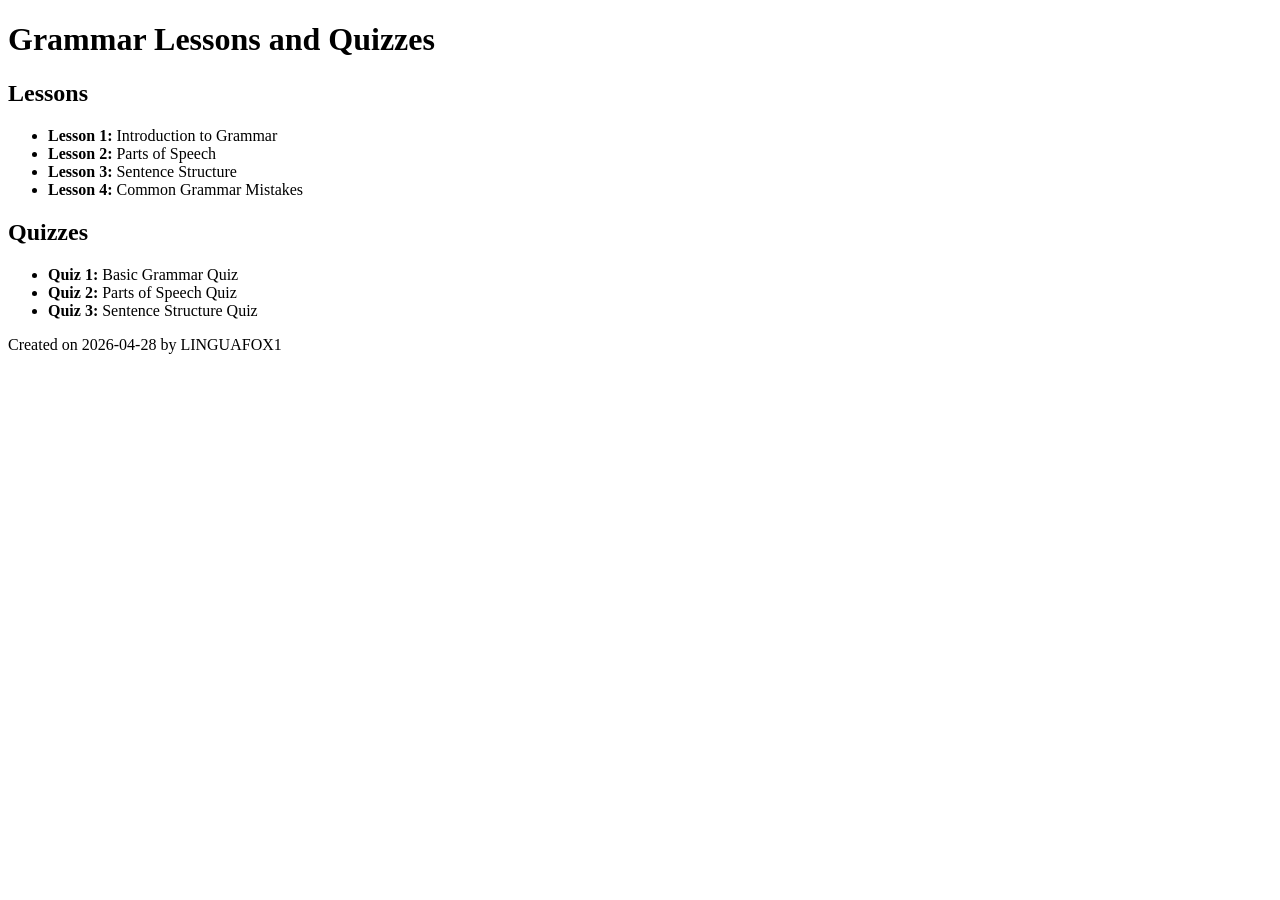
<file: grammar.html>
<!DOCTYPE html>
<html lang="en">
<head>
    <meta charset="UTF-8">
    <meta name="viewport" content="width=device-width, initial-scale=1.0">
    <title>Grammar Lessons and Quizzes</title>
</head>
<body>
    <header>
        <h1>Grammar Lessons and Quizzes</h1>
    </header>
    <main>
        <section id="lessons">
            <h2>Lessons</h2>
            <ul>
                <li><strong>Lesson 1:</strong> Introduction to Grammar</li>
                <li><strong>Lesson 2:</strong> Parts of Speech</li>
                <li><strong>Lesson 3:</strong> Sentence Structure</li>
                <li><strong>Lesson 4:</strong> Common Grammar Mistakes</li>
            </ul>
        </section>
        <section id="quizzes">
            <h2>Quizzes</h2>
            <ul>
                <li><strong>Quiz 1:</strong> Basic Grammar Quiz</li>
                <li><strong>Quiz 2:</strong> Parts of Speech Quiz</li>
                <li><strong>Quiz 3:</strong> Sentence Structure Quiz</li>
            </ul>
        </section>
    </main>
    <footer>
        <p>Created on 2026-04-28 by LINGUAFOX1</p>
    </footer>
</body>
</html>
</file>
